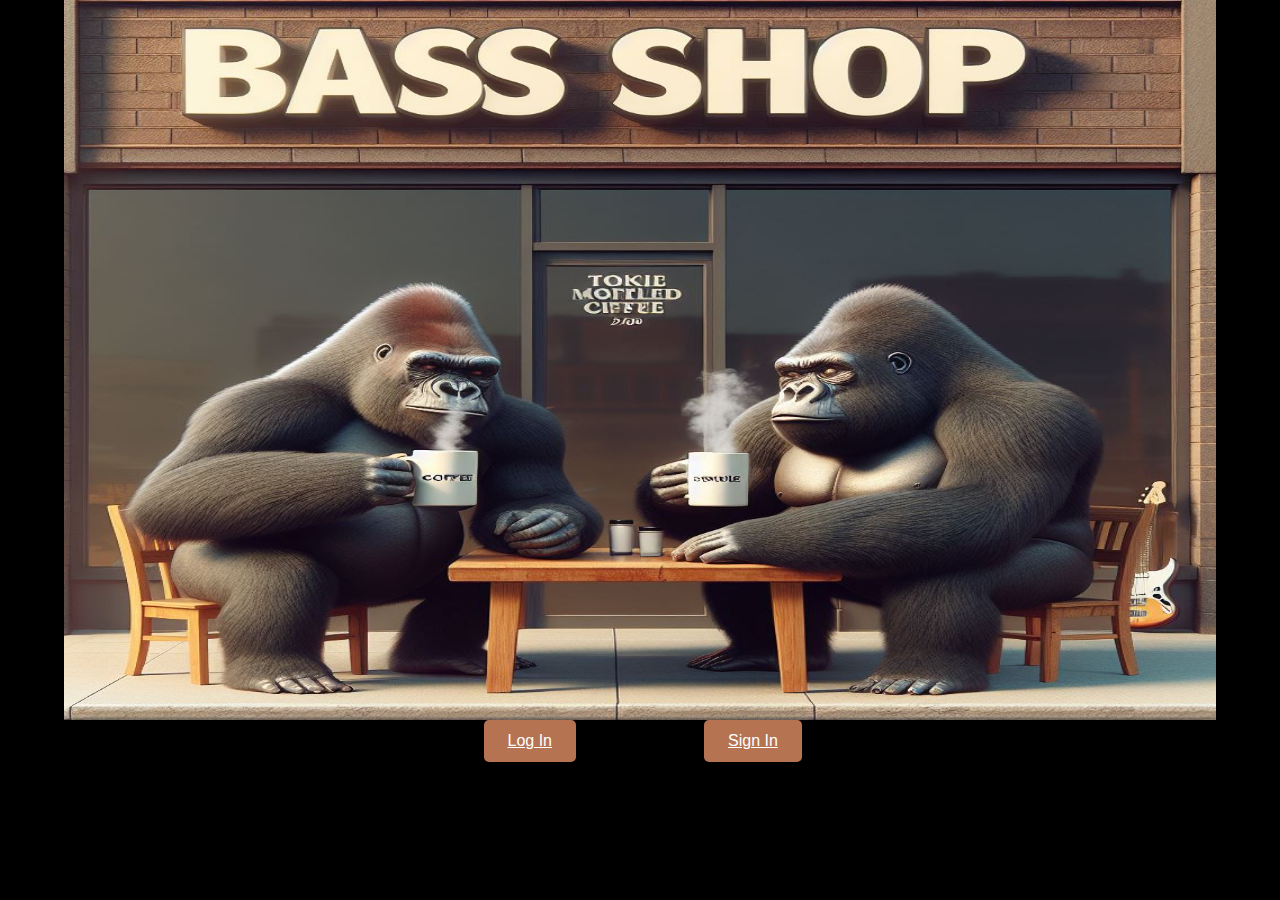
<file: index.html>
<!DOCTYPE html>
<html lang="en">
  <head>
    <meta charset="UTF-8" />
    <meta name="viewport" content="width=device-width, initial-scale=1.0" />
    <title>BASS Shop</title>
    <style>
      body {
        font-family: "Arial", sans-serif;
        margin: 0;
        padding: 0;
        background-color: black;
        text-align: center;
        max-width: 100%;
        text-align: center;
        display: flex;
      }

      .img {
        max-width: 90%;
        display: block;
        margin-left: auto;
        margin-right: auto;
      }

      button {
        background-color: rgba(128, 128, 128, 0.388);
        color: white;
        border-radius: 5px;
        font-size: large;
        max-width: 100%;
      }

      .link {
        color: white;
      }

      .container .link {
        position: absolute;
        top: 80%;
        left: 55%;
        background-color: #b67352;
        color: white;
        padding: 12px 24px;
        border: none;
        border-radius: 5px;
        text-align: center;
      }

      .container .Link {
        position: absolute;
        top: 80%;
        right: 55%;
        background-color: #b67352;
        color: white;
        padding: 12px 24px;
        border: none;
        border-radius: 5px;
        text-align: center;
      }
    </style>
  </head>
  <body>
    <div class="container">
      <center>
        <img
          class="img"
          src="./BASS Shop.jpeg"
          alt=""
          height="720"
          width="1550"
        />
      </center>
      <center>
        <a class="link" href="./Signin.html">Sign In</a>
      </center>
      <center>
        <a class="Link" href="./login.html">Log In</a>
      </center>
    </div>
  </body>
</html>
</file>
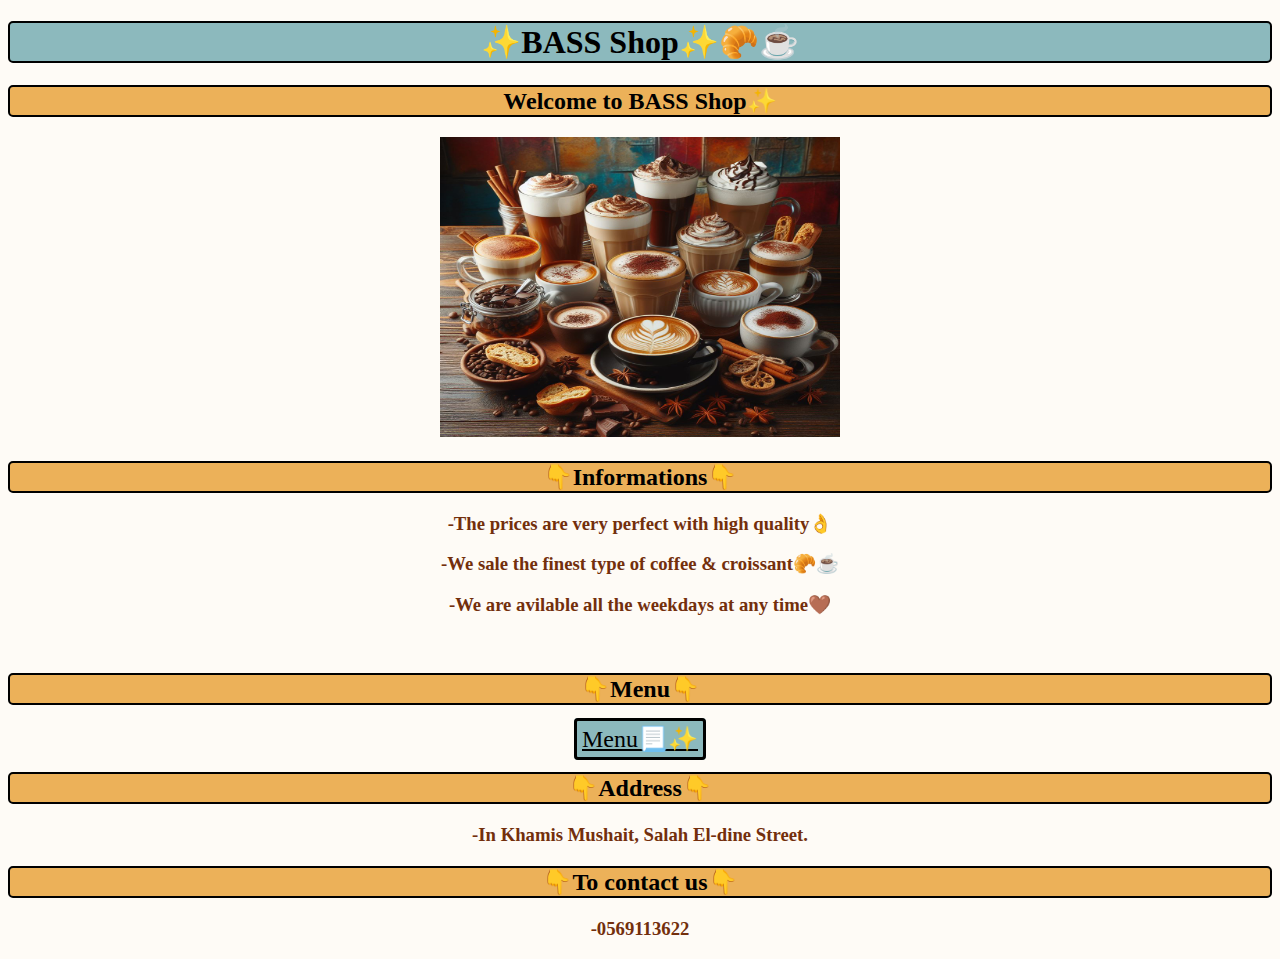
<file: intro1.html>
<!DOCTYPE html>
<html lang="en">
  <head>
    <meta charset="UTF-8" />
    <meta name="viewport" content="width=device-width, initial-scale=1.0" />
    <title>BASS Shop</title>
    <style>
      body {
        text-align: center;
        background-color: #fefbf6;
        max-width: 100%;
      }

      h1 {
        color: black;
        background-color: #8cb9bd;
        border-radius: 5px;
        border: 2px black solid;
      }

      h2 {
        background-color: #ecb159;
        color: black;
        border-radius: 5px;
        border: 2px black solid;
      }

      .img {
        max-width: 100%;
      }

      .link {
        background-color: #8cb9bd;
        color: black;
        border-radius: 4px;
        font-size: x-large;
        margin: 10px;
        padding: 5px;
        border: 3px black solid;
      }

      h3 {
        color: #732f0c;
      }
    </style>
  </head>
  <body>
    <h1>✨BASS Shop✨🥐☕</h1>
    <h2>Welcome to BASS Shop✨</h2>
    <img class="img" src="./coffe.jpeg" alt="" height="300" width="400" />
    <h2>👇Informations👇</h2>
    <h3>-The prices are very perfect with high quality👌</h3>
    <h3>-We sale the finest type of coffee & croissant🥐☕</h3>
    <h3>-We are avilable all the weekdays at any time🤎</h3>
    <br />
    <h2>👇Menu👇</h2>
    <a class="link" href="./menu.html">Menu📃✨</a>
    <br />
    <h2>👇Address👇</h2>
    <h3>-In Khamis Mushait, Salah El-dine Street.</h3>
    <h2>👇To contact us👇</h2>
    <h3>-0569113622</h3>
  </body>
</html>
</file>
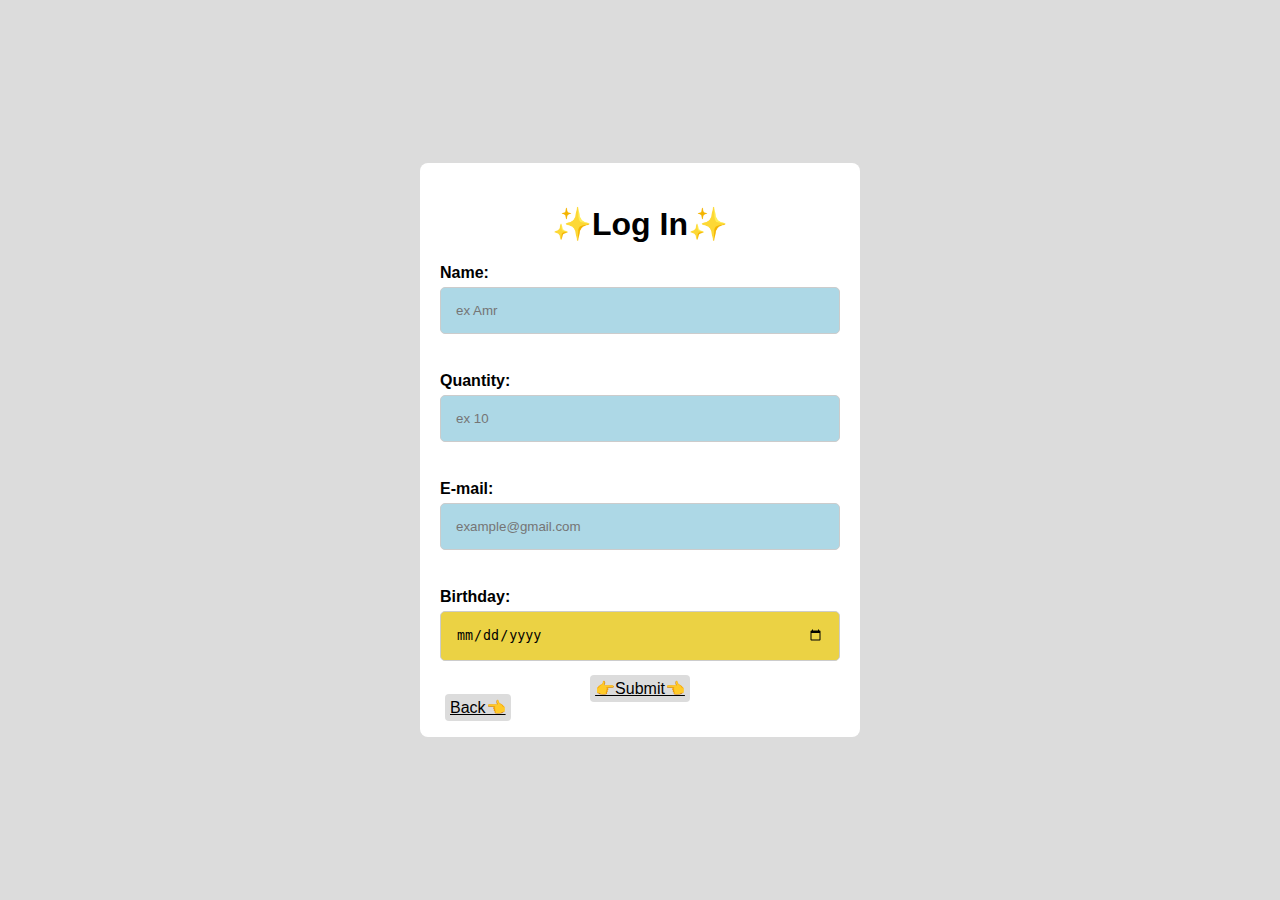
<file: login.html>
<!DOCTYPE html>
<html lang="en">
  <head>
    <meta charset="UTF-8" />
    <meta name="viewport" content="width=device-width, initial-scale=1.0" />
    <title>Log In to BASS Shop</title>
    <link rel="stylesheet" href="./login.css" />
  </head>

  <body>
    <form action="">
      <center><h1>✨Log In✨</h1></center>
      <label for="name">Name:</label>
      <input id="name" type="text" placeholder="ex Amr" />
      <br /><br />
      <label for="quantity">Quantity:</label>
      <input id="quantity" type="text" placeholder="ex 10" />
      <br /><br />
      <label for="email">E-mail:</label>
      <input id="email" type="text" placeholder="example@gmail.com" />
      <br /><br />
      <label for="birthday">Birthday:</label>
      <input id="birthday" type="date" />
      <br /><br />
      <center><a class="Next" href="./intro1.html">👉Submit👈</a></center>
      <a class="Next" href="./index.html">Back👈</a>
    </form>
  </body>
</html>
</file>
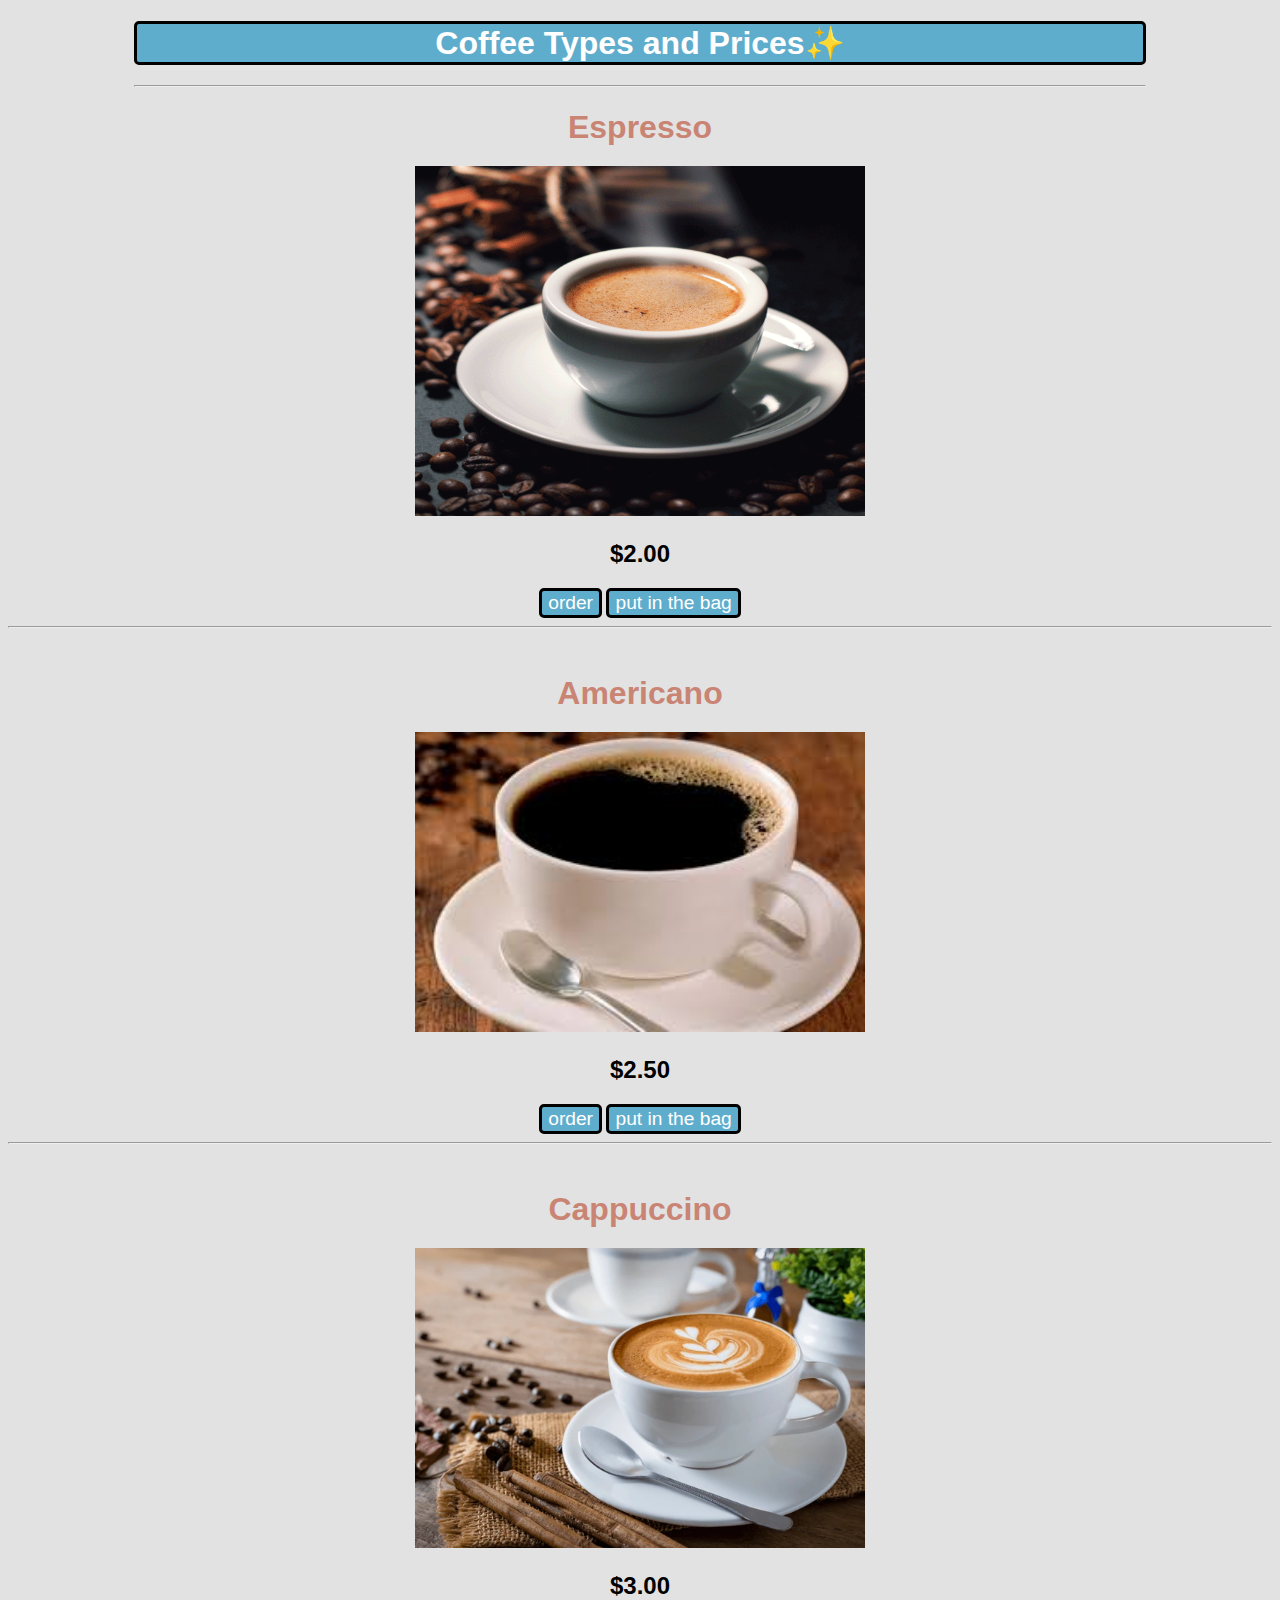
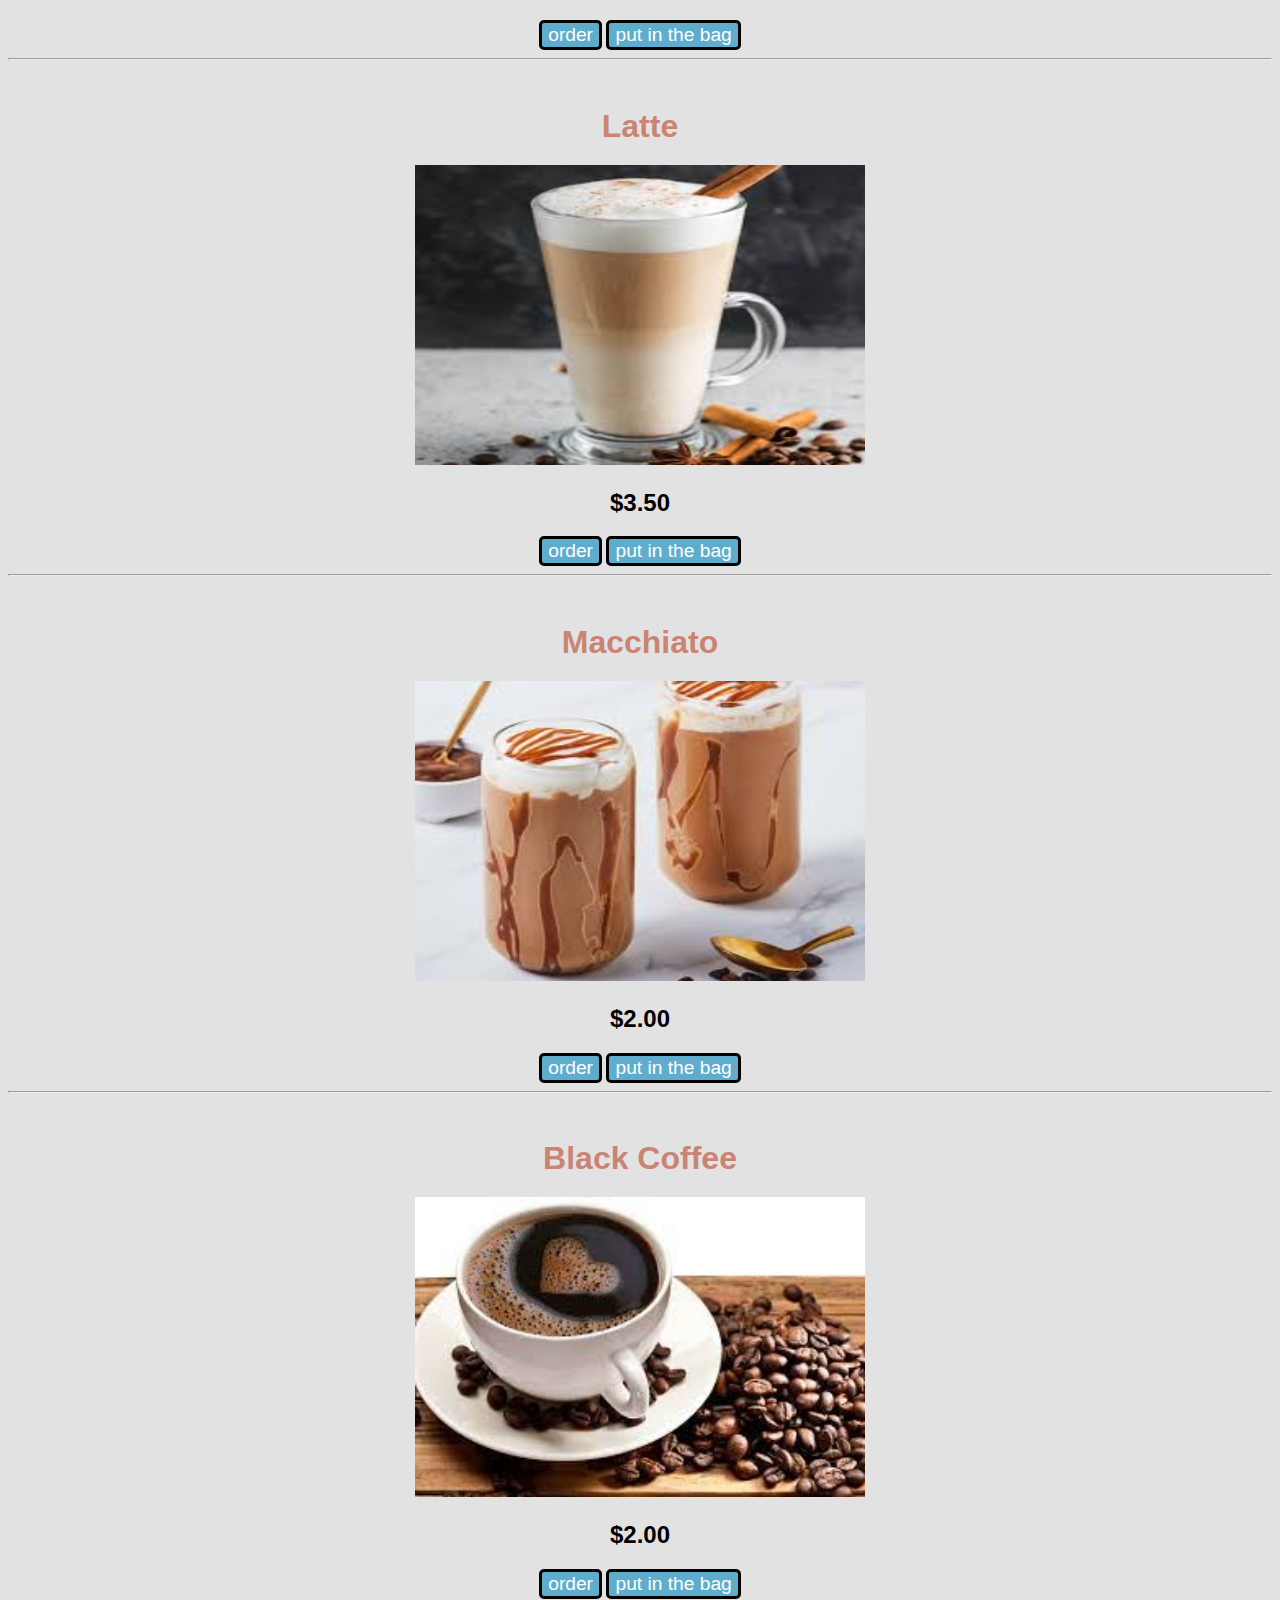
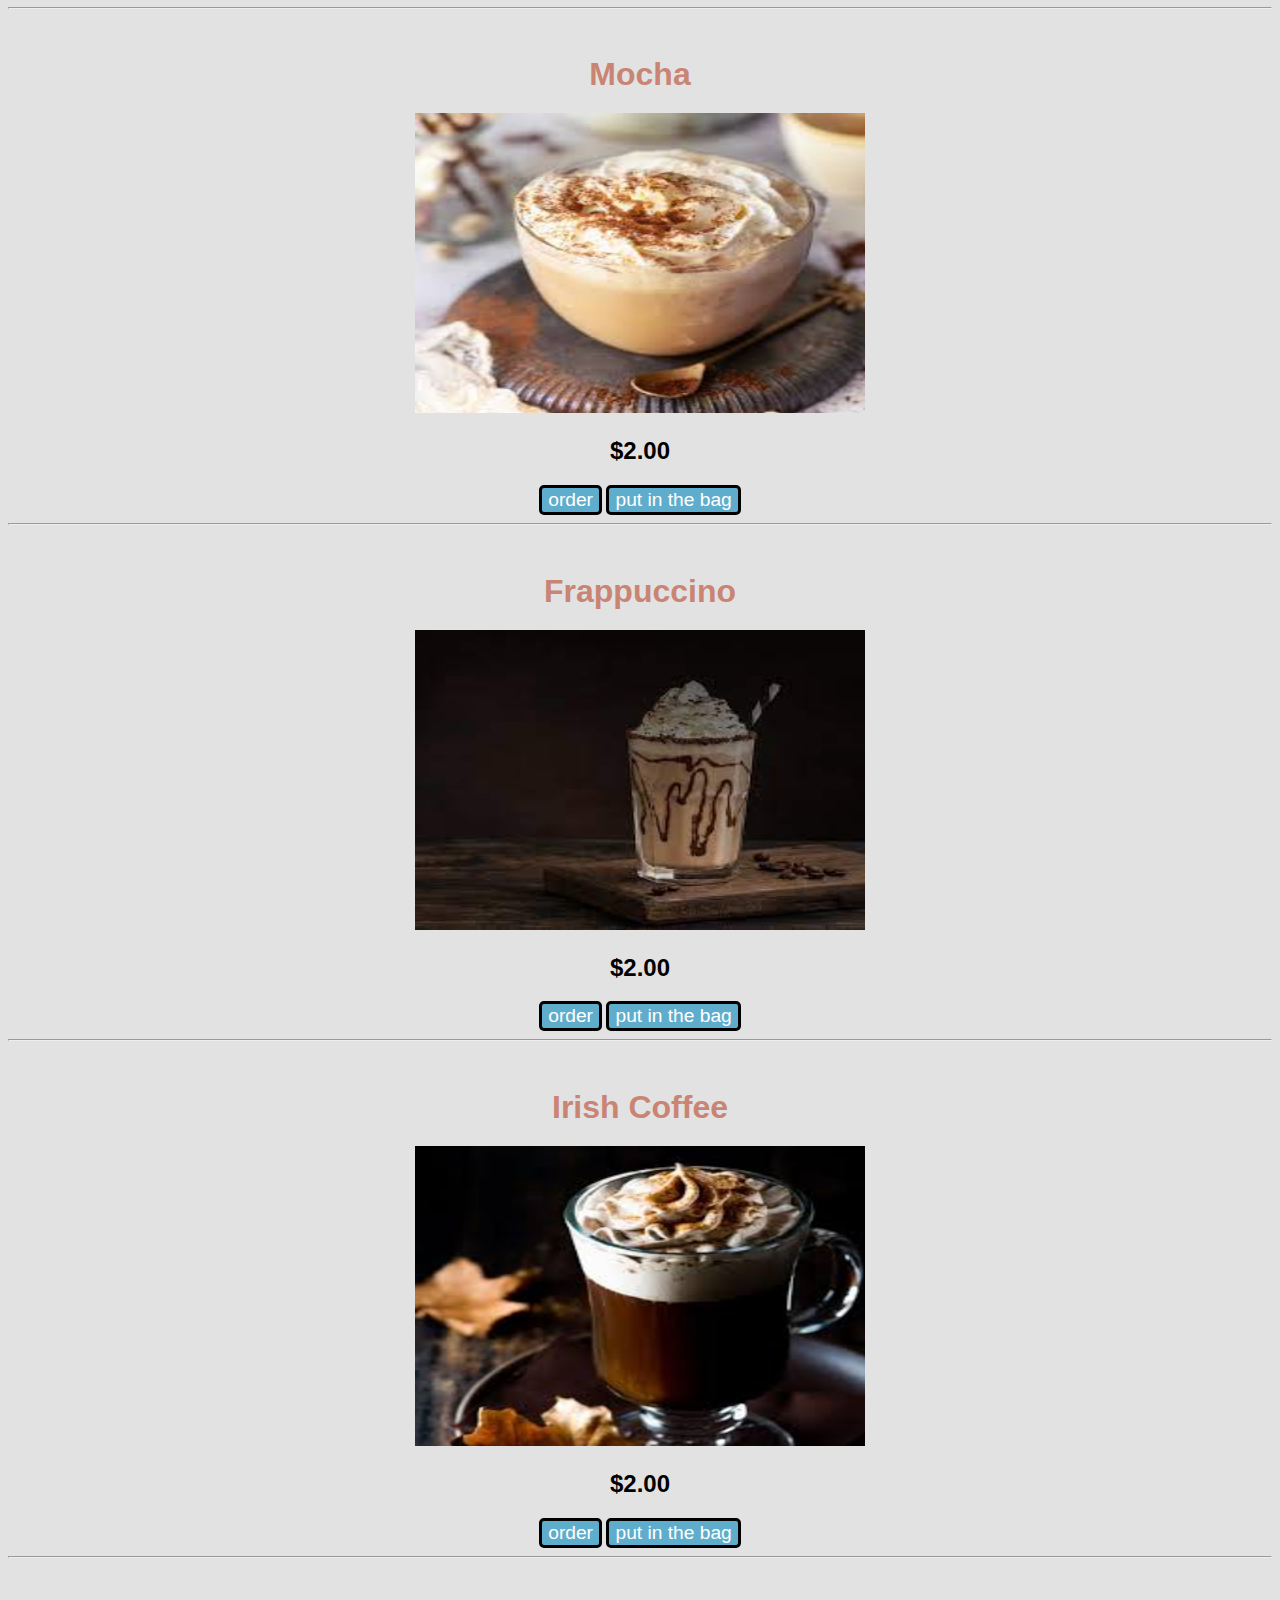
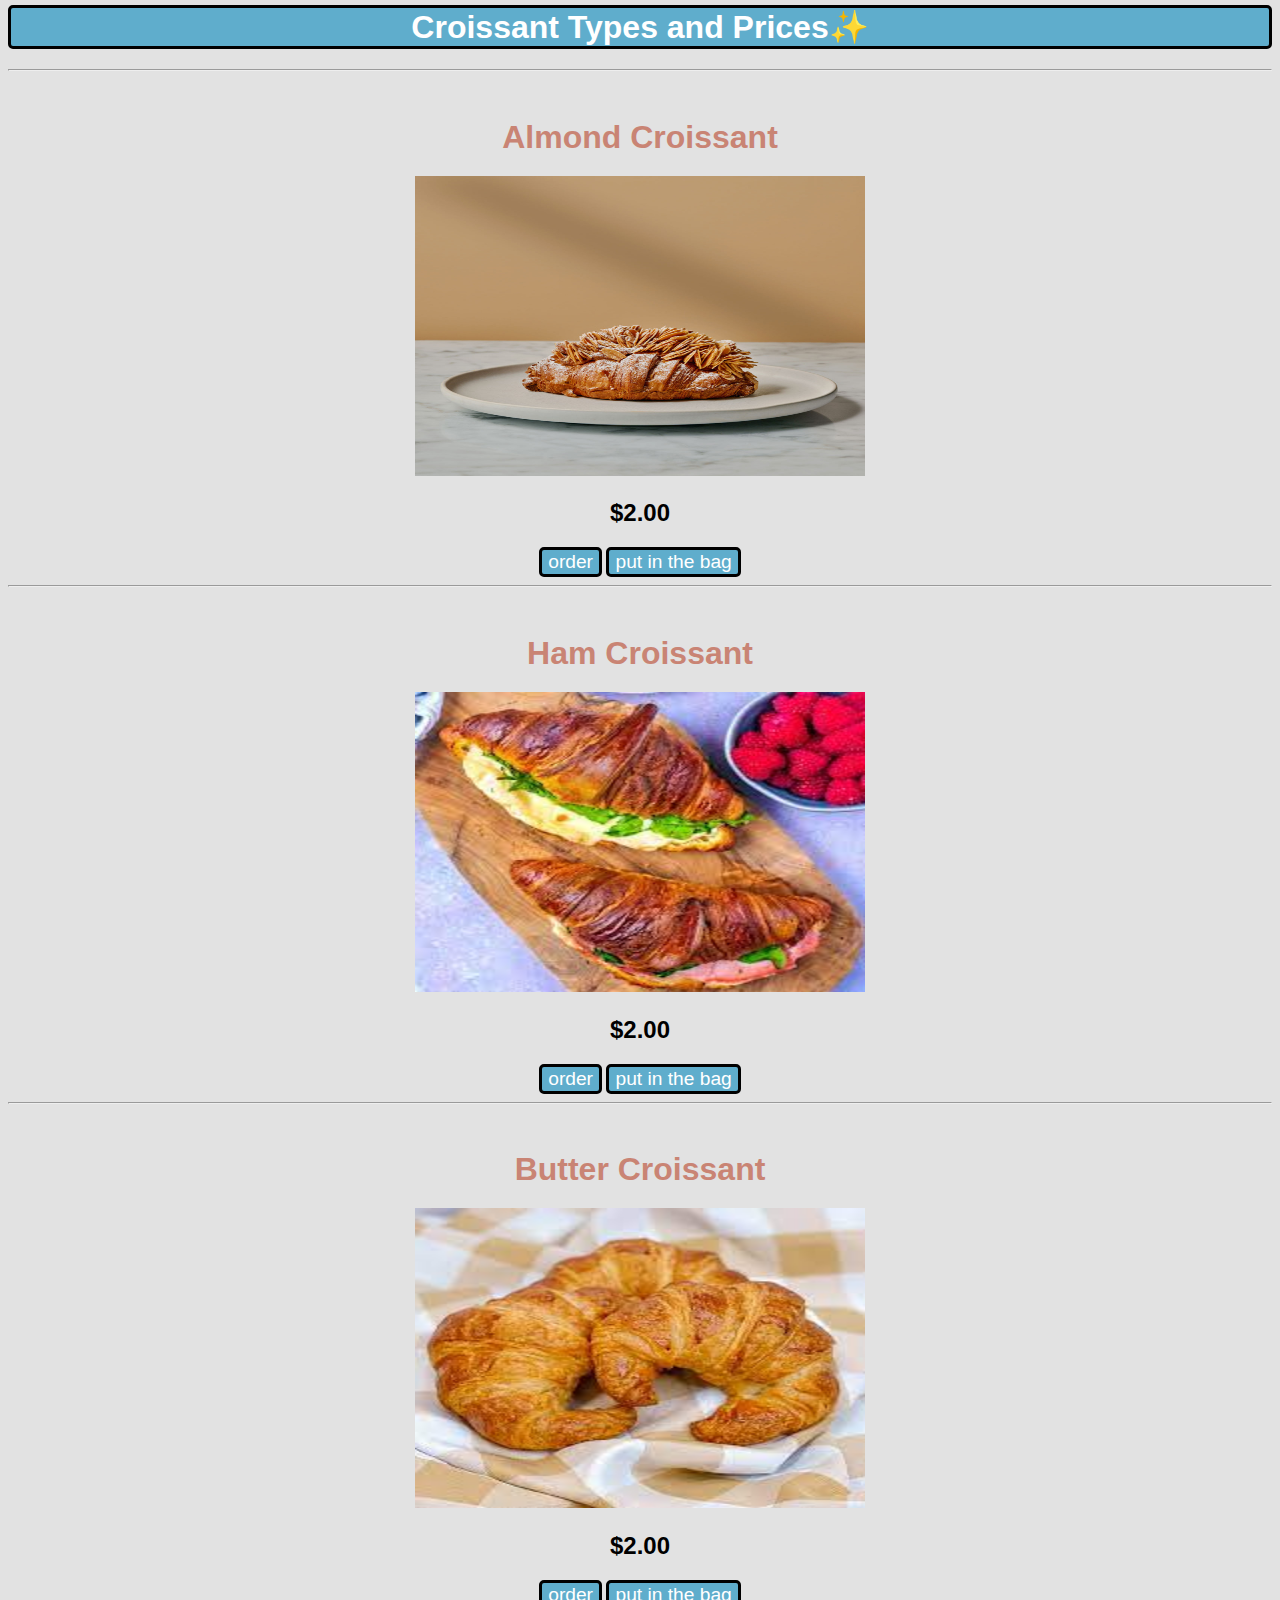
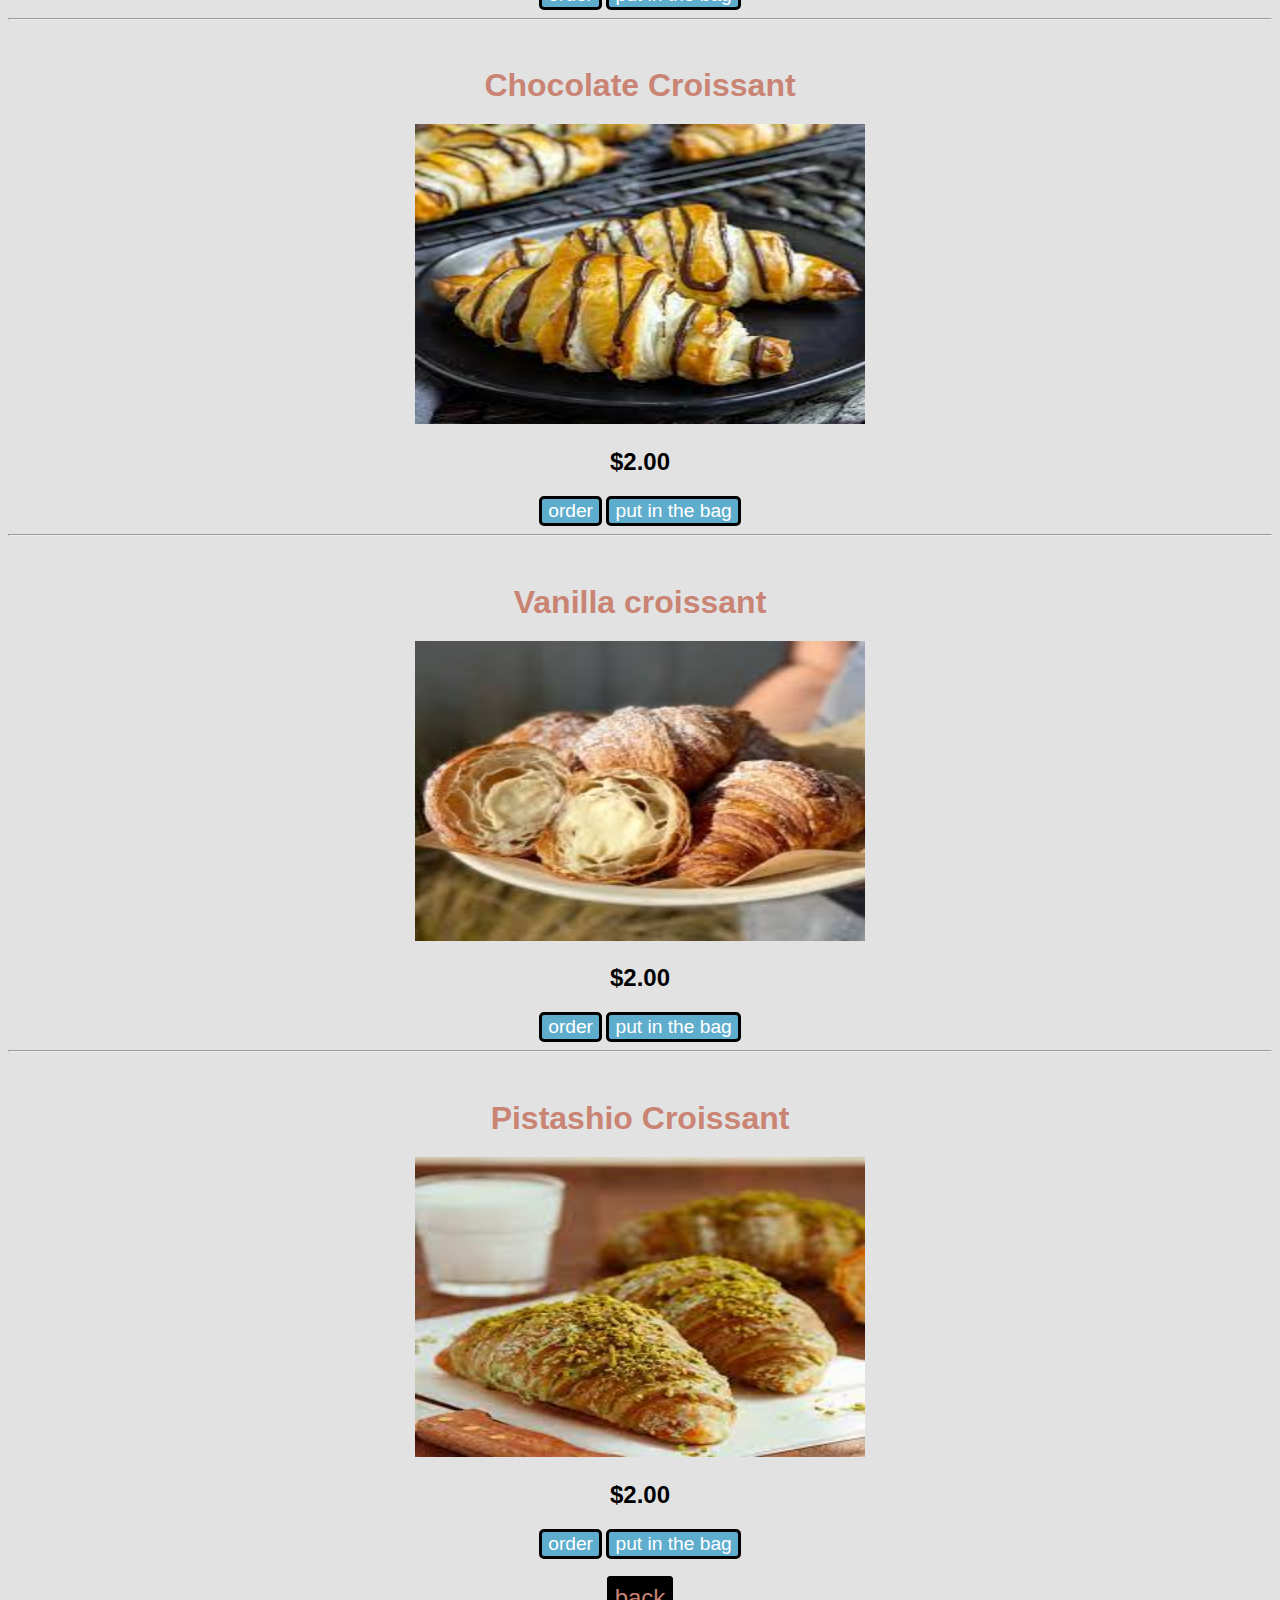
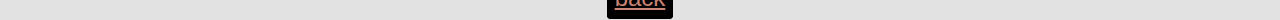
<file: menu.html>
<!DOCTYPE html>
<html lang="en">
  <head>
    <meta charset="UTF-8" />
    <meta name="viewport" content="width=device-width, initial-scale=1.0" />
    <title>Coffee Menu</title>
    <style>
      body {
        font-family: Arial, sans-serif;
        background-color: rgba(128, 128, 128, 0.226);
        text-align: center;
        max-width: 100%;
      }

      .menu-container {
        width: 80%;
        margin: 0 auto;
      }

      h1 {
        text-align: center;
        margin-bottom: 20px;
        color: #c98474;
      }

      button {
        background-color: rgba(21, 143, 191, 0.642);
        color: white;
        border-radius: 5px;
        font-size: larger;
        border: 3px black solid;
      }

      .link {
        background-color: black;
        color: #c98474;
        border-radius: 4px;
        font-size: x-large;
        margin: 5px;
        padding: 3px;
        border: 5px black solid;
      }

      .img {
        max-width: 100%;
      }

      .type {
        color: white;
        background-color: rgba(21, 143, 191, 0.642);
        border: 3px black solid;
        border-radius: 5px;
      }
    </style>
  </head>
  <body>
    <div class="menu-container">
      <h1 class="type">Coffee Types and Prices✨</h1>
      <hr />
    </div>
    <h1>Espresso</h1>
    <img class="img" src="./Espresso.png" alt="" height="350" width="450" />
    <h2>$2.00</h2>
    <button>order</button>
    <button>put in the bag</button>
    <br />
    <hr />
    <br />
    <h1>Americano</h1>
    <img class="img" src="./Americano.jpeg" alt="" height="300" width="450" />
    <h2>$2.50</h2>
    <button>order</button>
    <button>put in the bag</button>
    <br />
    <hr />
    <br />
    <h1>Cappuccino</h1>
    <img class="img" src="./Cappuccino.webp" alt="" height="300" width="450" />
    <h2>$3.00</h2>
    <button>order</button>
    <button>put in the bag</button>
    <br />
    <hr />
    <br />
    <h1>Latte</h1>
    <img class="img" src="./latte.jpeg" alt="" height="300" width="450" />
    <h2>$3.50</h2>
    <button>order</button>
    <button>put in the bag</button>
    <br />
    <hr />
    <br />
    <h1>Macchiato</h1>
    <img class="img" src="./macchiato.jpeg" alt="" height="300" width="450" />
    <h2>$2.00</h2>
    <button>order</button>
    <button>put in the bag</button>
    <br />
    <hr />
    <br />
    <h1>Black Coffee</h1>
    <img class="img" src="./blackCoffee.jpeg" alt="" height="300" width="450" />
    <h2>$2.00</h2>
    <button>order</button>
    <button>put in the bag</button>
    <br />
    <hr />
    <br />
    <h1>Mocha</h1>
    <img class="img" src="./mocha.jpeg" alt="" width="450" height="300" />
    <h2>$2.00</h2>
    <button>order</button>
    <button>put in the bag</button>
    <br />
    <hr />
    <br />
    <h1>Frappuccino</h1>
    <img class="img" src="./Frappuccino.jpeg" alt="" width="450" height="300" />
    <h2>$2.00</h2>
    <button>order</button>
    <button>put in the bag</button>
    <br />
    <hr />
    <br />
    <h1>Irish Coffee</h1>
    <img
      class="img"
      src="./Irish Coffee.jpeg"
      alt=""
      width="450"
      height="300"
    />
    <h2>$2.00</h2>
    <button>order</button>
    <button>put in the bag</button>
    <br />
    <hr />
    <br />
    <h1 class="type">Croissant Types and Prices✨</h1>
    <hr />
    <br />
    <h1>Almond Croissant</h1>
    <img
      class="img"
      src="./Almond Croissant.jpg"
      alt=""
      width="450"
      height="300"
    />
    <h2>$2.00</h2>
    <button>order</button>
    <button>put in the bag</button>
    <br />
    <hr />
    <br />
    <h1>Ham Croissant</h1>
    <img
      class="img"
      src="./Ham croissant.jpeg"
      alt=""
      width="450"
      height="300"
    />
    <h2>$2.00</h2>
    <button>order</button>
    <button>put in the bag</button>
    <br />
    <hr />
    <br />
    <h1>Butter Croissant</h1>
    <img
      class="img"
      src="./Butter croissant.jpeg"
      alt=""
      width="450"
      height="300"
    />
    <h2>$2.00</h2>
    <button>order</button>
    <button>put in the bag</button>
    <br />
    <hr />
    <br />
    <h1>Chocolate Croissant</h1>
    <img
      class="img"
      src="./chocolate croissant.jpeg"
      alt=""
      width="450"
      height="300"
    />
    <h2>$2.00</h2>
    <button>order</button>
    <button>put in the bag</button>
    <br />
    <hr />
    <br />
    <h1>Vanilla croissant</h1>
    <img
      class="img"
      src="./Vanilla Croissant.jpeg"
      alt=""
      width="450"
      height="300"
    />
    <h2>$2.00</h2>
    <button>order</button>
    <button>put in the bag</button>
    <br />
    <hr />
    <br />
    <h1>Pistashio Croissant</h1>
    <img
      class="img"
      src="./Pistashio Croissant.jpeg"
      alt=""
      width="450"
      height="300"
    />
    <h2>$2.00</h2>
    <button>order</button>
    <button>put in the bag</button>
    <h6></h6>
    <a class="link" href="./intro1.html">back</a>
  </body>
</html>
</file>
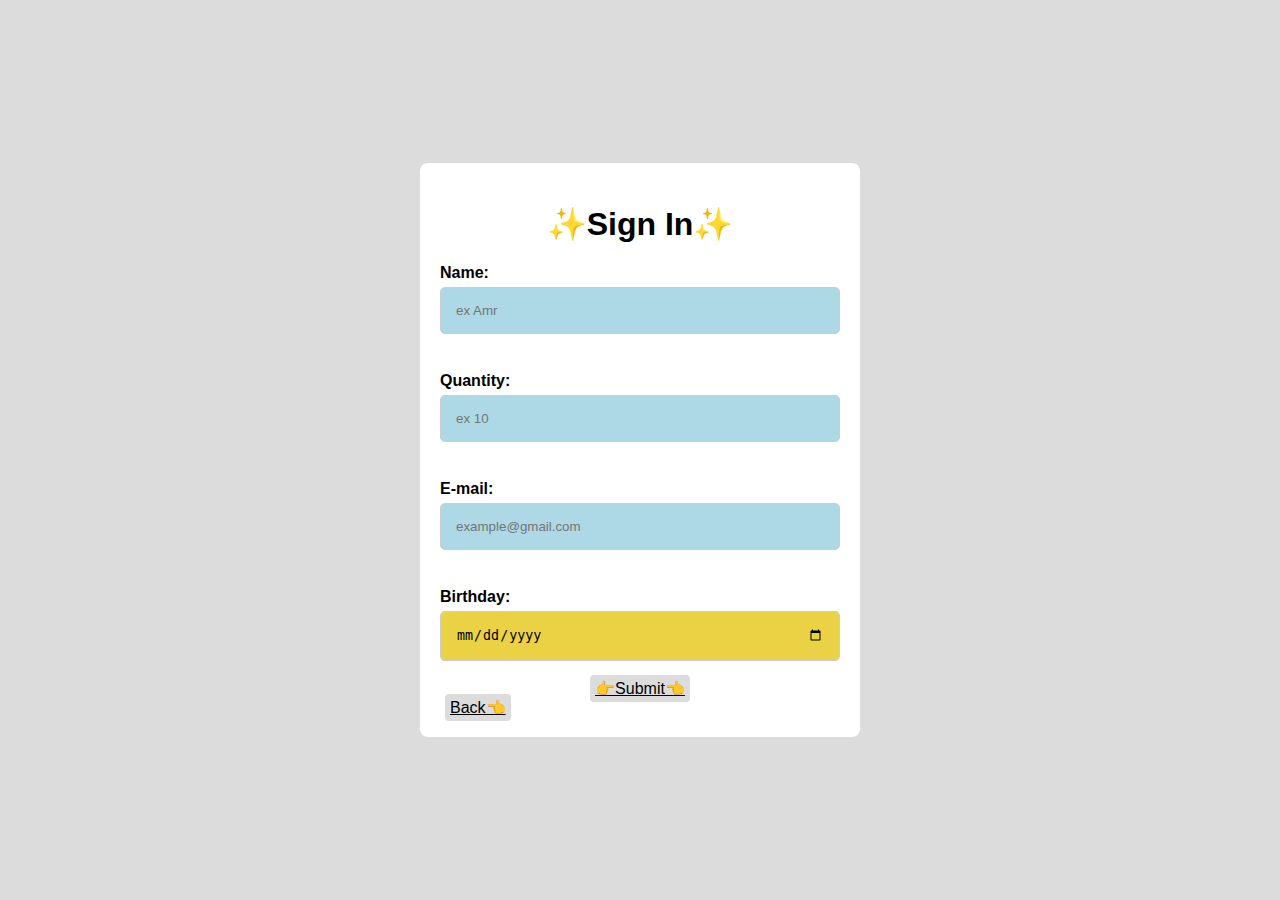
<file: Signin.html>
<!DOCTYPE html>
<html lang="en">
  <head>
    <meta charset="UTF-8" />
    <meta name="viewport" content="width=device-width, initial-scale=1.0" />
    <title>Sing In to BASS Shop</title>
    <link rel="stylesheet" href="./styles.css" />
  </head>

  <body>
    <form action="">
      <center><h1>✨Sign In✨</h1></center>
      <label for="name">Name:</label>
      <input id="name" type="text" placeholder="ex Amr" />
      <br /><br />
      <label for="quantity">Quantity:</label>
      <input id="quantity" type="text" placeholder="ex 10" />
      <br /><br />
      <label for="email">E-mail:</label>
      <input id="email" type="text" placeholder="example@gmail.com" />
      <br /><br />
      <label for="birthday">Birthday:</label>
      <input id="birthday" type="date" />
      <br /><br />
      <center><a class="Next" href="./intro1.html">👉Submit👈</a></center>
      <a class="Next" href="./index.html">Back👈</a>
    </form>
  </body>
</html>
</file>
<file: login.css>
body {
  background-color: gainsboro;
  font-family: Arial, Helvetica, sans-serif;
  display: flex;
  flex-direction: row;
  align-items: center;
  justify-content: center;
  height: 100vh;
  margin: 0;
}
form {
  background-color: white;
  padding: 20px;
  border-radius: 8px;
  box-shadow: o 2px 4px rgba(0, 0, 0, 0.11);
  width: 100%;
  max-width: 400px;
}
label {
  font-weight: bold;
  display: block;
  margin-top: 20px;
  margin-bottom: 5px;
}
input[type="date"] {
  background-color: rgba(233, 206, 52, 0.922);
}
input[type="text"] {
  background-color: lightblue;
  color: black;
}
input {
  width: 100%;
  padding: 15px;
  box-sizing: border-box;
  border-radius: 5px;
  border: 1px solid #ccc;
}
.Next {
  background-color: gainsboro;
  border-radius: 4px;
  margin: 5px;
  padding: 5px;
  color: black;
}
</file>
<file: styles.css>
body {
  background-color: gainsboro;
  font-family: Arial, Helvetica, sans-serif;
  display: flex;
  flex-direction: row;
  align-items: center;
  justify-content: center;
  height: 100vh;
  margin: 0;
}
form {
  background-color: white;
  padding: 20px;
  border-radius: 8px;
  box-shadow: o 2px 4px rgba(0, 0, 0, 0.11);
  width: 100%;
  max-width: 400px;
}
label {
  font-weight: bold;
  display: block;
  margin-top: 20px;
  margin-bottom: 5px;
}
input[type="date"] {
  background-color: rgba(233, 206, 52, 0.922);
}
input[type="text"] {
  background-color: lightblue;
  color: black;
}
input {
  width: 100%;
  padding: 15px;
  box-sizing: border-box;
  border-radius: 5px;
  border: 1px solid #ccc;
}
.Next {
  background-color: gainsboro;
  border-radius: 4px;
  margin: 5px;
  padding: 5px;
  color: black;
}
</file>
